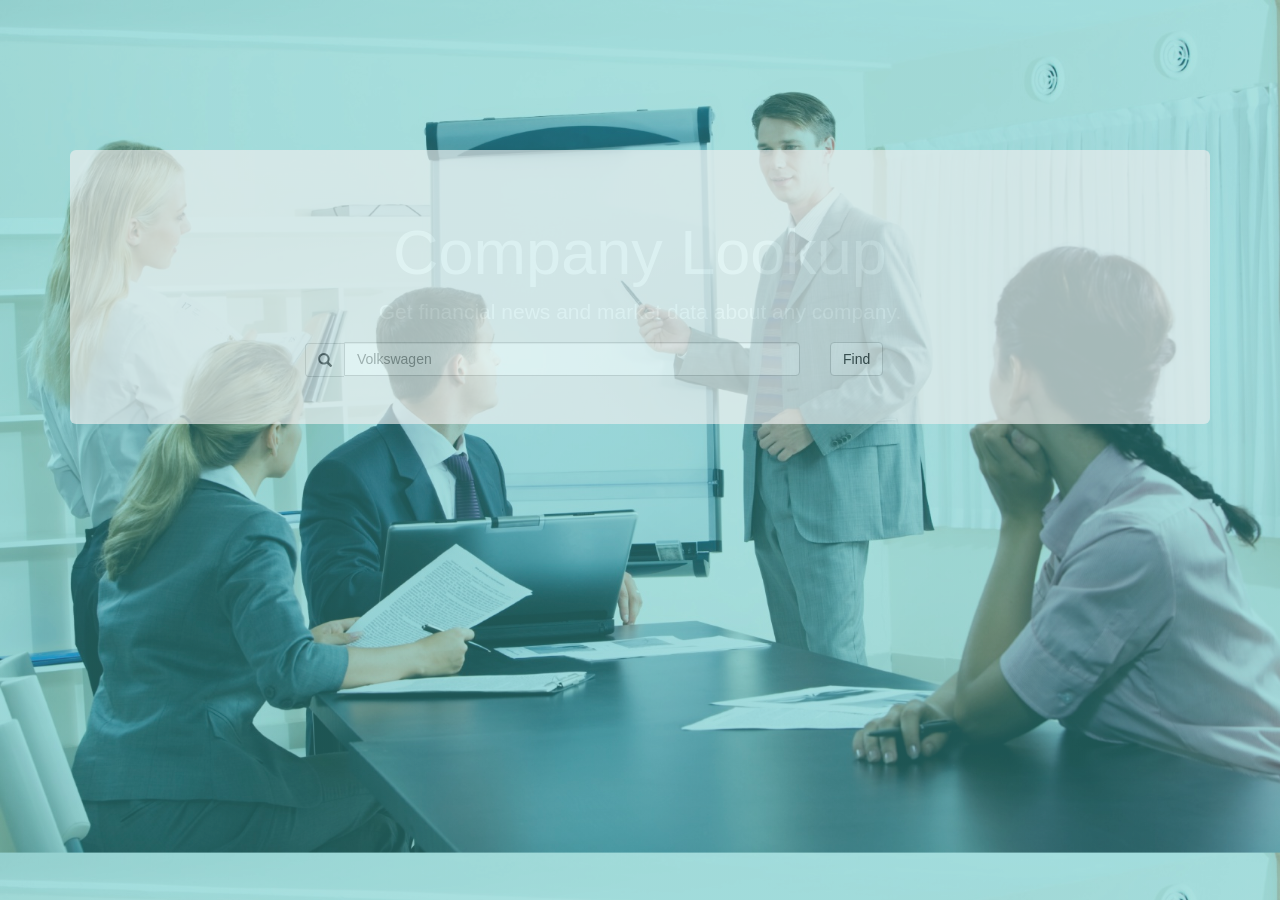
<file: bootstrap_index.html>
<!DOCTYPE html>
<html>
<head>
	<!--Bootstrap-->
	<link rel="stylesheet" href="assets/css/bootstrap.css">

	<!-- Style.css -->
	<link rel="stylesheet" href="assets/css/style.css">
	
	<!--Let browser know website is optimized for mobile-->
    <meta name="viewport" content="width=device-width, initial-scale=1.0"/>

	<!--jQuery-->
	<script src="https://code.jquery.com/jquery-2.2.1.min.js"></script>

	<!-- Firebase -->
	<script src="https://cdn.firebase.com/js/client/2.4.1/firebase.js"></script>

	<title>Bootstrap Test</title>
</head>
<body>
<div class="container">
<div class="jumbotron">
	<div class="header_img" href="assets/images/training.jpg">
	<div class="row">
		<div class="col-lg-6 col-lg-offset-3">
			<h1 class="text-center">Company Lookup</h1>
		</div>
		<div class="col-lg-3"></div>
	</div>
	<div class="row">
		<div class="col-sm-8 col-sm-offset-2">
			<p class="text-center">Get financial news and market data about any company.</p>
		</div>
		<div class="col-sm-2"></div>
	</div>
	<div class="row">
		<div class="col-lg-6 col-lg-offset-2">
			<div class="input-group">
  				<span class="glyphicon glyphicon-search input-group-addon" id="basic-addon1"></span>
  					<input id="searchterm" type="text" class="form-control" placeholder="Volkswagen" aria-describedby="basic-addon1">
  			</div>
  		</div>
  		<div class="col-lg-3">
  			<button id="search" class="btn btn-default" type="submit">Find</button>
		</div>
	</div>
	</div>
</div>

<div class="row">
	<div class="col-lg-4">
		<div class="well artwell" id="sidebar">
			<h1 id="sidetitle" >Keywords</h1>
		</div>
		<div class="well artwell" id="recent" >
			<table class="table table-striped table-hover">
				<thead>
					<tr class="tcss">
						<th>Search Name</th>
						<th>Start Year</th>
						<th>End Year</th>
					</tr>
				</thead>
				<tbody class="tcss" id="searchTable"></tbody>
				</table>
		</div>
	</div>
	<div class="col-lg-8">
		<div id="results"></div>
	</div>
</div>

</div>

<!-- jQuery (necessary for Bootstrap's JavaScript plugins) -->
<script src="https://ajax.googleapis.com/ajax/libs/jquery/1.11.3/jquery.min.js"></script>

<script src="assets/js/bootstrap.js"></script>
<script src="assets/js/app.js"></script>


</body>
</html>
</file>
<file: assets/css/style.css>
.body_content{
	margin-top:150px;
}

.jumbotron{
	opacity:0.65;
	margin-top:150px;
}

.input-field label{
	color: white;
}

.input-field input[type=text]:focus {
     border-bottom: 1px solid white;
     box-shadow: 0 1px 0 0 #fff;
   }

.content{
	background-color:white;
	color: teal;
}

body{
	background:
	linear-gradient(
		rgba(66,189,185,0.45),
		rgba(66,189,185,0.45)
	),
	url(training.jpg);
	background-size:cover;
	background-position-x: center;
	color:white;
}

.artwell{
	opacity:0.85;
	border-width: 1px;
	border-color: #4489BC;
}

.nytext{
	color: black;
	text-align: center;
}

#sidebar{
	opacity: 0.0;
}

#recent{
	opacity: 0.0;
}

#sidetitle{
	color: black;
	text-align: center;
}

.tcss{
	color: black;
}
</file>
